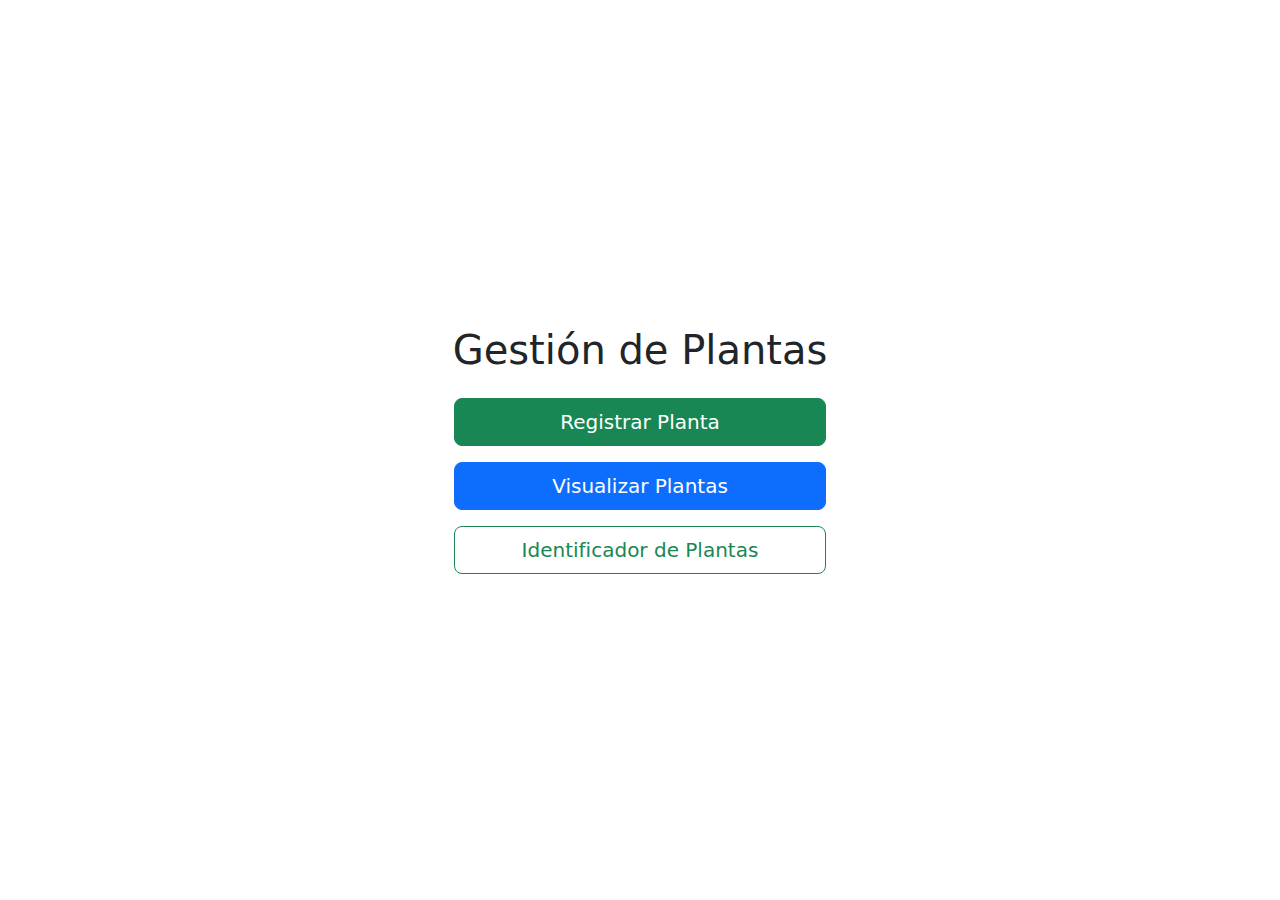
<file: templates/index.html>
<!DOCTYPE html>
<html lang="es">
<head>
  <meta charset="UTF-8" />
  <meta name="viewport" content="width=device-width, initial-scale=1" />
  <title>Inicio - Gestión de Plantas</title>
  <link href="https://cdn.jsdelivr.net/npm/bootstrap@5.3.0/dist/css/bootstrap.min.css" rel="stylesheet" />
</head>
<body>

<div class="container d-flex flex-column justify-content-center align-items-center min-vh-100 text-center">
  <h1 class="mb-4">Gestión de Plantas</h1>

  <div class="d-grid gap-3 col-10 col-sm-6 col-md-4">
    <a href="/registrar_planta" class="btn btn-success btn-lg">Registrar Planta</a>
    <a href="/plantas" class="btn btn-primary btn-lg">Visualizar Plantas</a>
    <a href="/identificar_ia" class="btn btn-outline-success btn-lg">Identificador de Plantas</a>
  </div>

</div>

</body>
</html>
</file>
